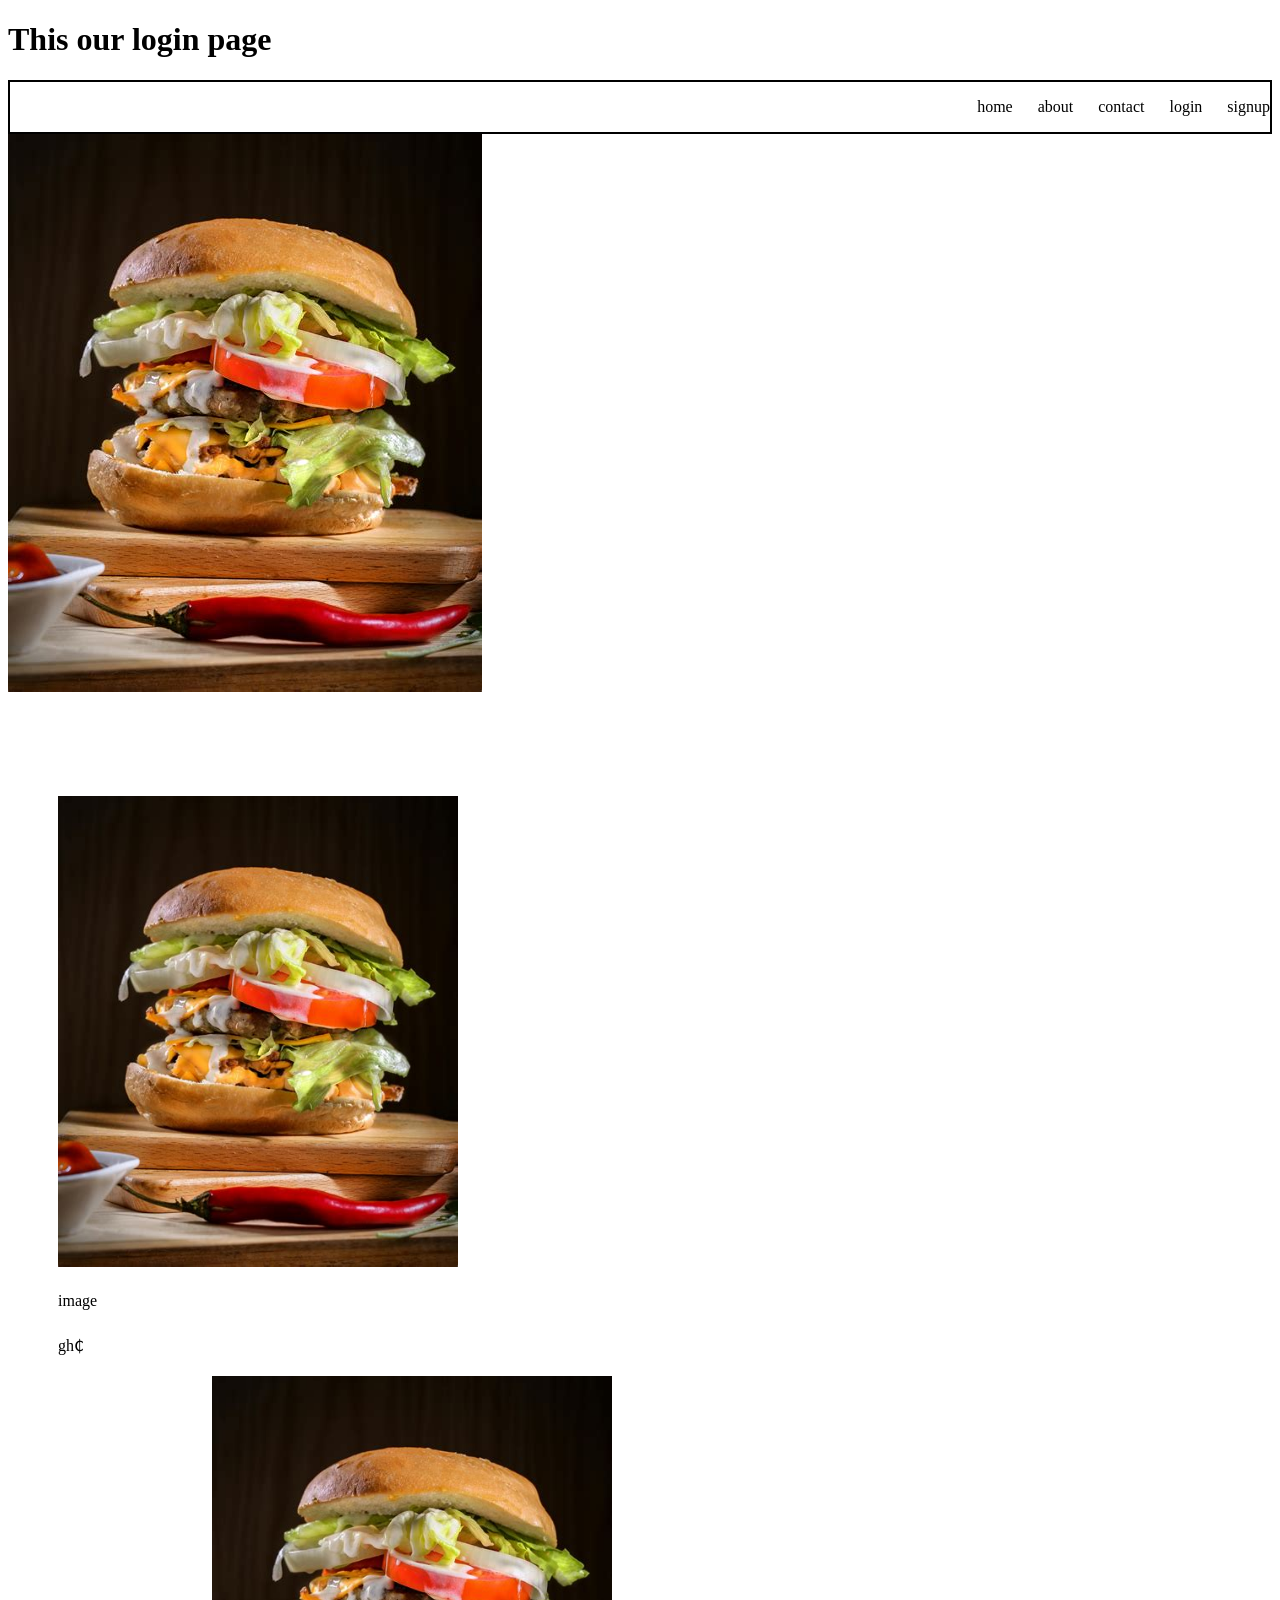
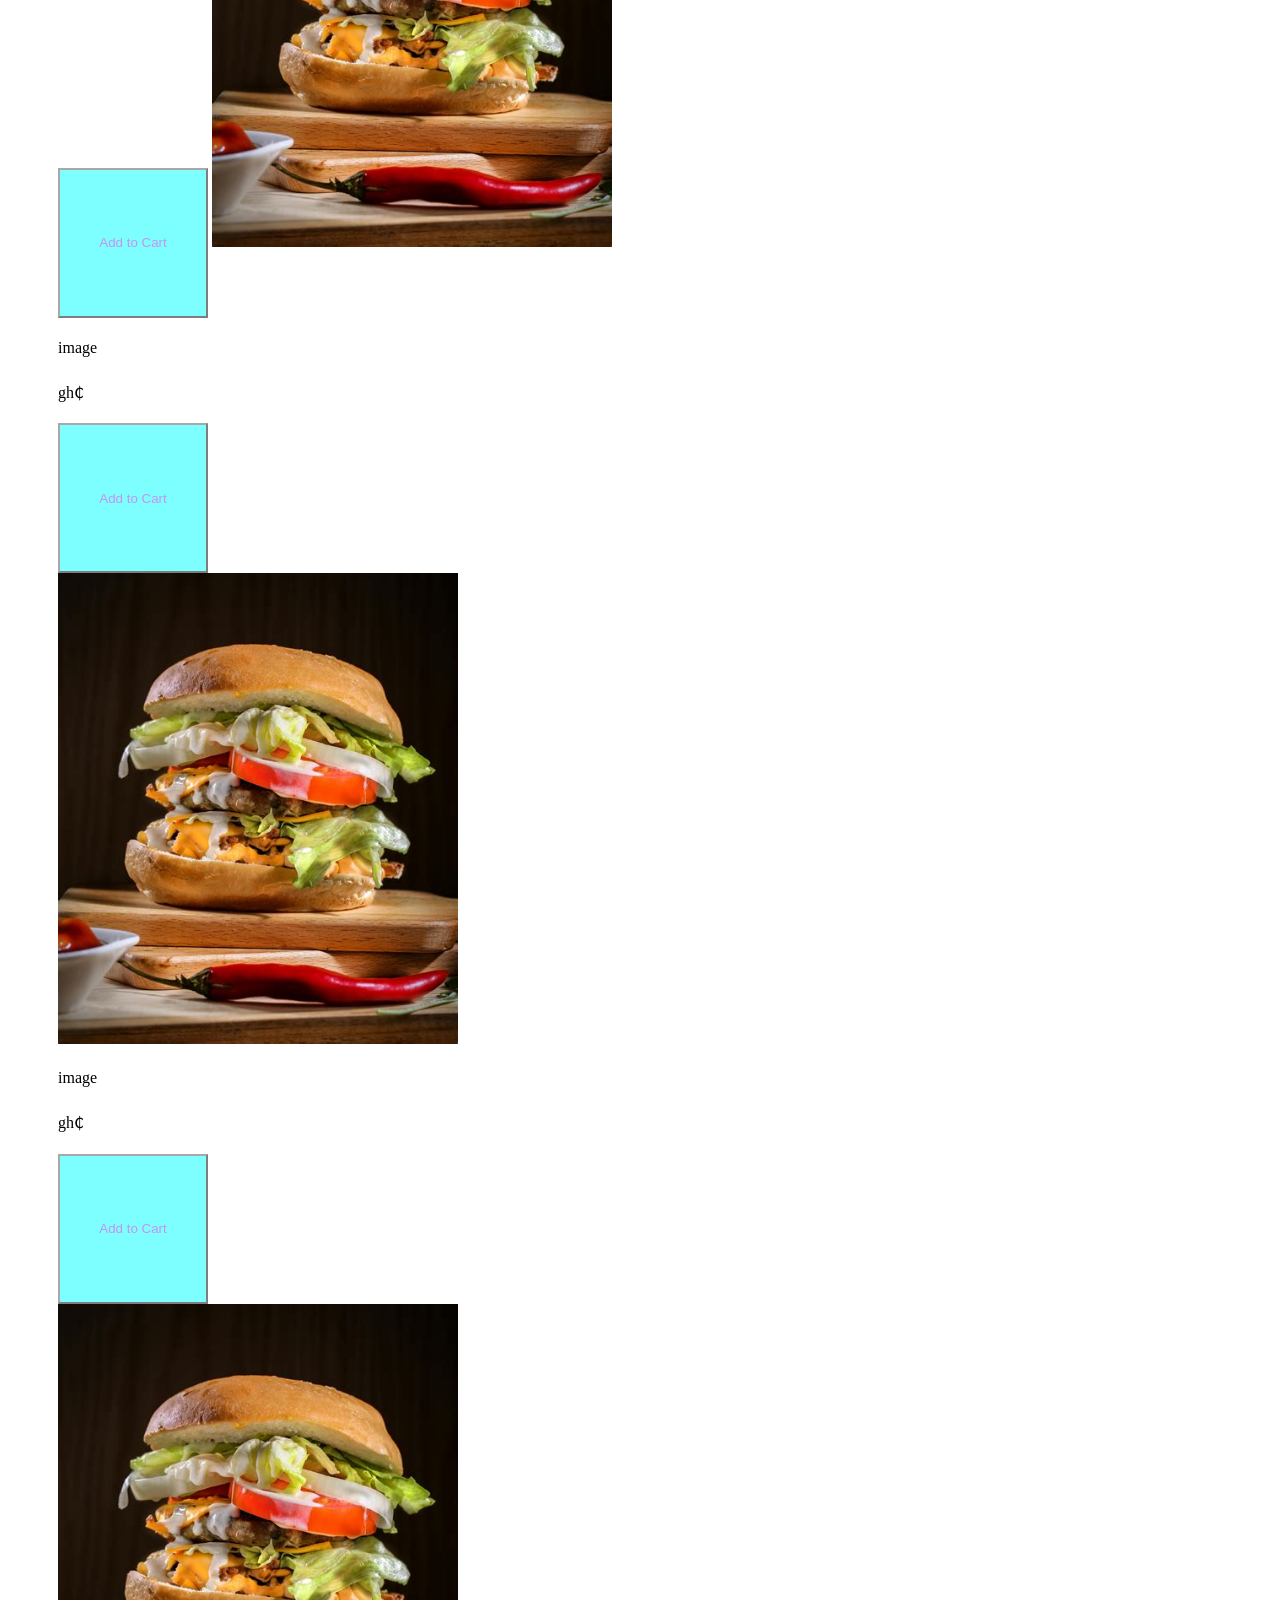
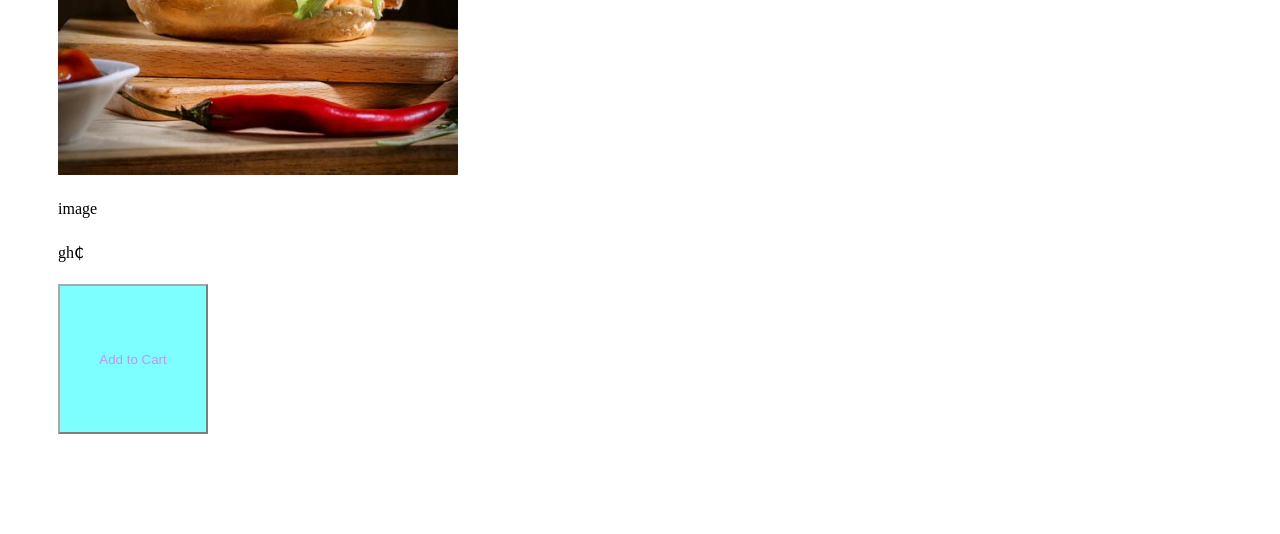
<file: pages/login.html>
<!DOCTYPE html>
<html lang="en">
<head>
    <meta charset="UTF-8">
    <meta name="viewport" content="width=device-width, initial-scale=1.0">
    <title>login</title>
     <link rel="stylesheet" href="../src/style.css"> 
</head>
<body>
    <h1>This our login page</h1> 
    <nav>
   <ul>
    <li><a href="../index.html" target="_self" rel="noopener noreferrer">home</a> </li>
    <li><a href="about.html" target="_self" rel="noopener noreferrer">about</a> </li>
    <li><a href="contact.html" target="_self" rel="noopener noreferrer">contact</a> </li>
    <li><a href="login.html" target="_self" rel="noopener noreferrer">login</a> </li>
    <li><a href="signup.html" target="_self" rel="noopener noreferrer">signup</a> </li>
</ul>
</nav>
<img src="../images/th (1).jpg" alt="">
    <section class="product"> <!-- main container -->
     <div> <!--1st small container  -->
       <img src="../images/th (1).jpg" alt="">
         <p>image</p>
         <p>gh₵</p>
          <button>Add to Cart</button
div> <!--2nd small container  -->
       <img src="../images/th (1).jpg" alt="">
         <p>image</p>
         <p>gh₵</p>
          <button>Add to Cart</button>
<div> <!--3rd small container  -->
       <img src="../images/th (1).jpg " alt="">
         <p>image</p>
         <p>gh₵</p>
          <button>Add to Cart</button>
</div>
<div> <!--4th small container  -->
       <img src="../images/th (1).jpg " alt="">
         <p>image</p>
         <p>gh₵</p>
          <button>Add to Cart</button>
</div>





  </div
</section>






</body>
</html>
</file>
<file: src/style.css>
/* img{ 
   width: 150px; 
   height: 150px; 
   border: 4px solid red;
   margin: 50px;
} */
 /* styling cross all pages pages */
nav{
   border: 2px solid black; 
}
nav ul{
   display:flex;
   justify-content:flex-end;
   gap: 25px;

}



nav ul li{
    list-style: none;
}

nav ul li a{
        text-decoration: none;  
        color: black;
        font: size 20px;
}

/* styling end cross all pages */
/* styling begins  */
.img1{
     border: 10px double darkseagreen;/*the 3 value 
     /* margin: 10px 50px; */
}

.img2{
      border:10px dotted  green;
      margin: 10px 52px 20px;
}

p{
font-family:'Trebuchet MS','Lucida Sans Unicode','Lucida Grande',Lucida;
word-spacing: 13px;
line-height: 1.8;
text-align: justify;
overflow-x:hidden;
}

button{
  color:blueviolet;
  background-color: aqua;
  opacity:0.5;
  width: 150px;
  height: 150px;
  border:1px solid 
  boder-radius:10px;
  cursor:pointer;

}

/* styling ending for home page */
/* login styling begins here*/

.product{
    display: flex;
    justify-content:space-between;
    margin:100px 50px;
}

.product div img{
   width:400px;
   height:auto;
}
body{

}
</file>
